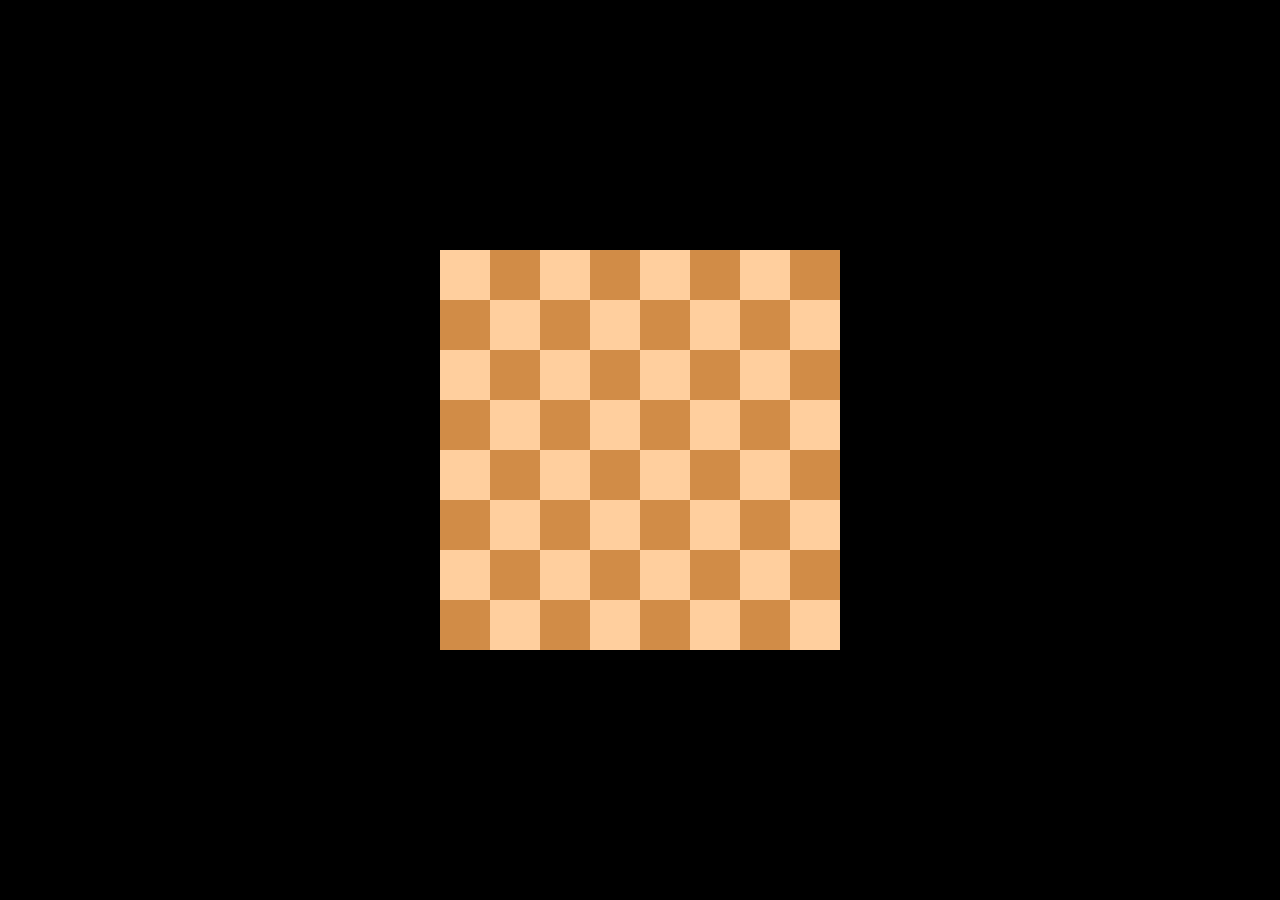
<file: chessboard/index.html>
<!DOCTYPE html>
<head>
    <title>Chessboard</title>
    <link rel="stylesheet" href="styles/style.css">
</head>
<html>
    <body>
        <div class="chessboard">
            <div class="row">
                <div class="space"></div>
                <div class="space"></div>
                <div class="space"></div>
                <div class="space"></div>
                <div class="space"></div>
                <div class="space"></div>
                <div class="space"></div>
                <div class="space"></div>
            </div>
            <div class="row">
                <div class="space"></div>
                <div class="space"></div>
                <div class="space"></div>
                <div class="space"></div>
                <div class="space"></div>
                <div class="space"></div>
                <div class="space"></div>
                <div class="space"></div>
                </div>
            <div class="row">
                <div class="space"></div>
                <div class="space"></div>
                <div class="space"></div>
                <div class="space"></div>
                <div class="space"></div>
                <div class="space"></div>
                <div class="space"></div>
                <div class="space"></div>
            </div>
            <div class="row">
                <div class="space"></div>
                <div class="space"></div>
                <div class="space"></div>
                <div class="space"></div>
                <div class="space"></div>
                <div class="space"></div>
                <div class="space"></div>
                <div class="space"></div>
            </div>
            <div class="row">
                <div class="space"></div>
                <div class="space"></div>
                <div class="space"></div>
                <div class="space"></div>
                <div class="space"></div>
                <div class="space"></div>
                <div class="space"></div>
                <div class="space"></div>
            </div>
            <div class="row">
                <div class="space"></div>
                <div class="space"></div>
                <div class="space"></div>
                <div class="space"></div>
                <div class="space"></div>
                <div class="space"></div>
                <div class="space"></div>
                <div class="space"></div>
            </div>
            <div class="row">
                <div class="space"></div>
                <div class="space"></div>
                <div class="space"></div>
                <div class="space"></div>
                <div class="space"></div>
                <div class="space"></div>
                <div class="space"></div>
                <div class="space"></div>
            </div>
            <div class="row">
                <div class="space"></div>
                <div class="space"></div>
                <div class="space"></div>
                <div class="space"></div>
                <div class="space"></div>
                <div class="space"></div>
                <div class="space"></div>
                <div class="space"></div>
            </div>
        </div>
    </body>
</html>
</file>
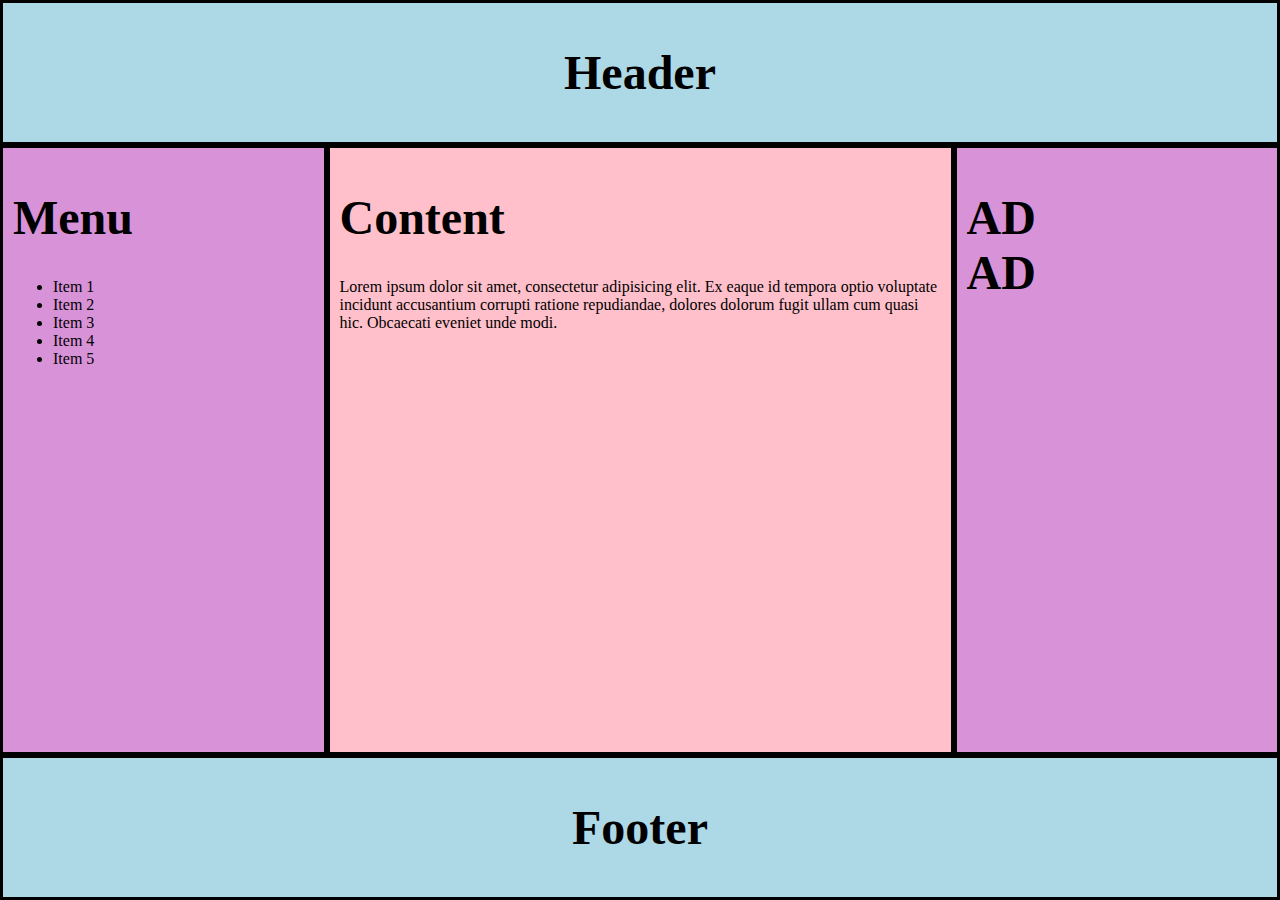
<file: holyGrail/index.html>
<!DOCTYPE html>
<head>
    <title>Holy Grail Image</title>
    <link rel="stylesheet" href="/holyGrail/styles/style.css">

</head>
<html>
    <body>
        <div class="container">
            <div class="header-footer"><h1>Header</h1></div>
            <div class="midsection">
                <nav><h1>Menu</h1>  
                    <ul>
                        <li>Item 1</li>
                        <li>Item 2</li>
                        <li>Item 3</li>
                        <li>Item 4</li>
                        <li>Item 5</li>
                    </ul>
                </nav>
                <main>
                    <h1>Content</h1>
                    <p>Lorem ipsum dolor sit amet, consectetur adipisicing elit. Ex eaque id tempora optio voluptate incidunt accusantium corrupti ratione repudiandae, dolores dolorum fugit ullam cum quasi hic. Obcaecati eveniet unde modi.</p>
                </main>
                <aside><h1>AD<br \/>AD</h1></aside>
            </div>
            <div class="header-footer"><h1>Footer</h1></div>
        </div>
    </body>
</html>
</file>
<file: chessboard/styles/style.css>
body {
    width: 100%;
    height: 100%;
    margin: 0;
}
.row {
    display: flex;
    justify-content: center;
    align-items: center;
}
.chessboard {
    margin:0 auto;
    display:flex;
    flex-direction:column;
    background-color: black;
    height: 100vh; 
    justify-content: center;
}

.space {

    background-color:#D18C47;
    width: 50px;
    height:50px;
}

.space:nth-of-type(odd) {
    background-color: #FFCF9E;
}

.row:nth-of-type(even) {
    flex-direction: row-reverse;
}
</file>
<file: holyGrail/styles/style.css>
nav, aside, .header-footer, main{ 
    border: 3px solid black;
    padding:10px;
}
html,body {
    height:100%;
    width: 100%;
    margin: 0;
}

.container {
    display: flex;
    align-content: flex-start;
    height: 100%;
    flex-direction: column;
    width: 100%;
}

.header-footer {
    display:flex;
    flex-direction:column;
    background-color: lightblue;
    justify-content: center;
    text-align:center;

}
h1 {
    font-size:48px;
}
.midsection {
    display:flex;
    flex-direction:row;
    flex-grow: 1;
    width:100%;
}
nav, aside {
    background-color: rgb(216, 146, 216);
    width: 25%;
}

main {
    background-color: pink;
    width:50%;
}
</file>
